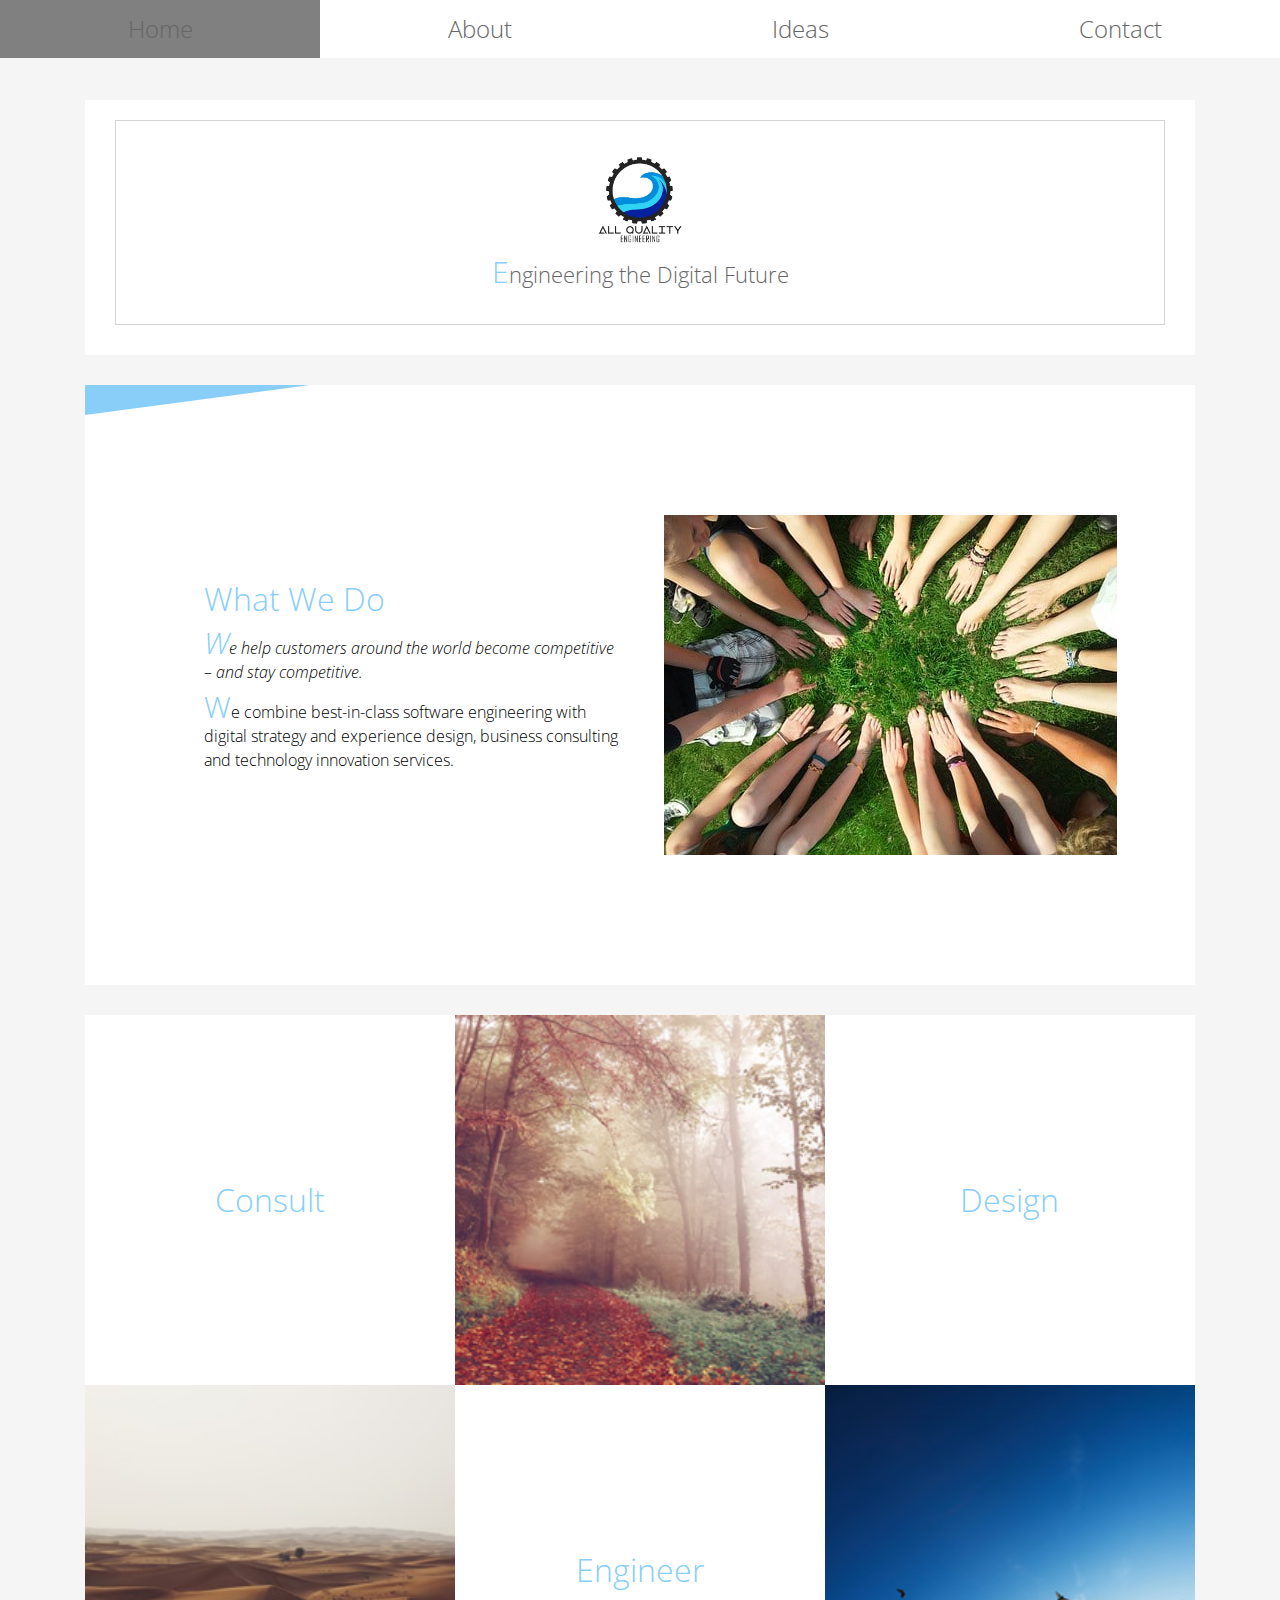
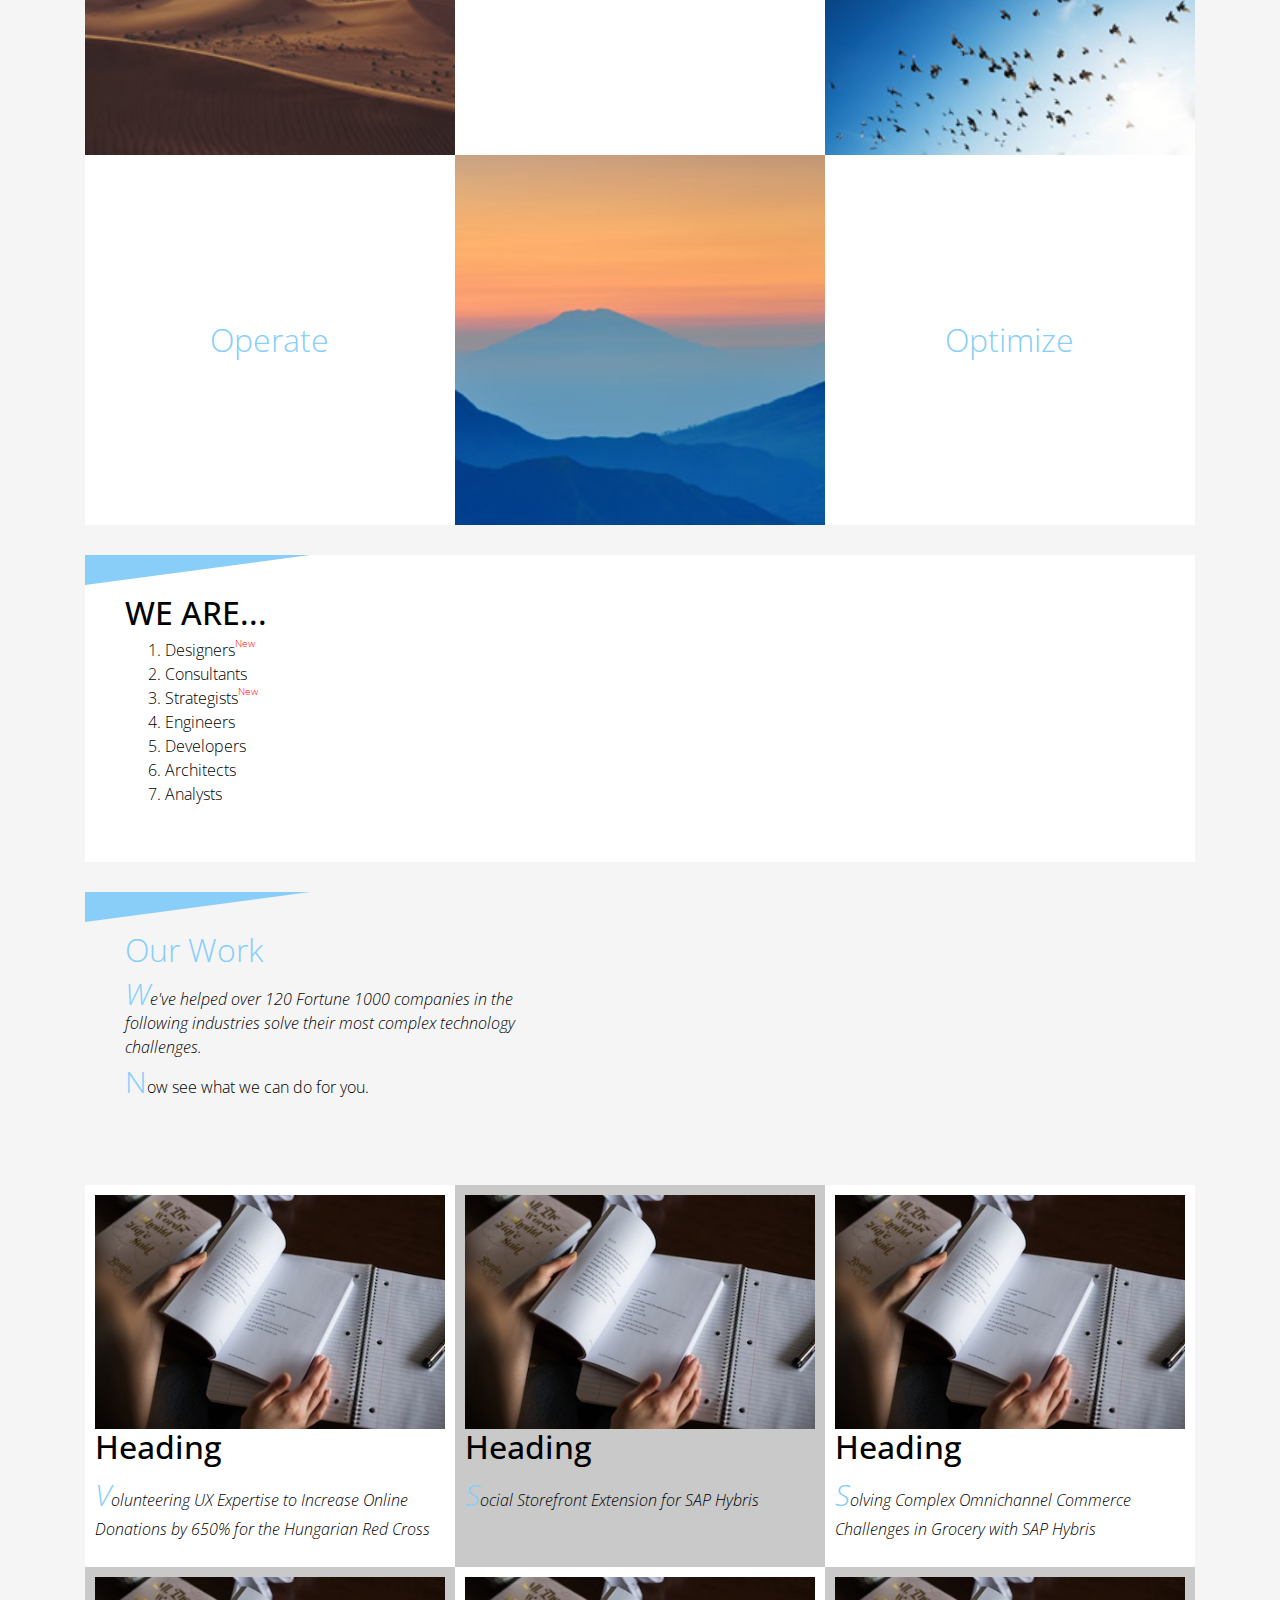
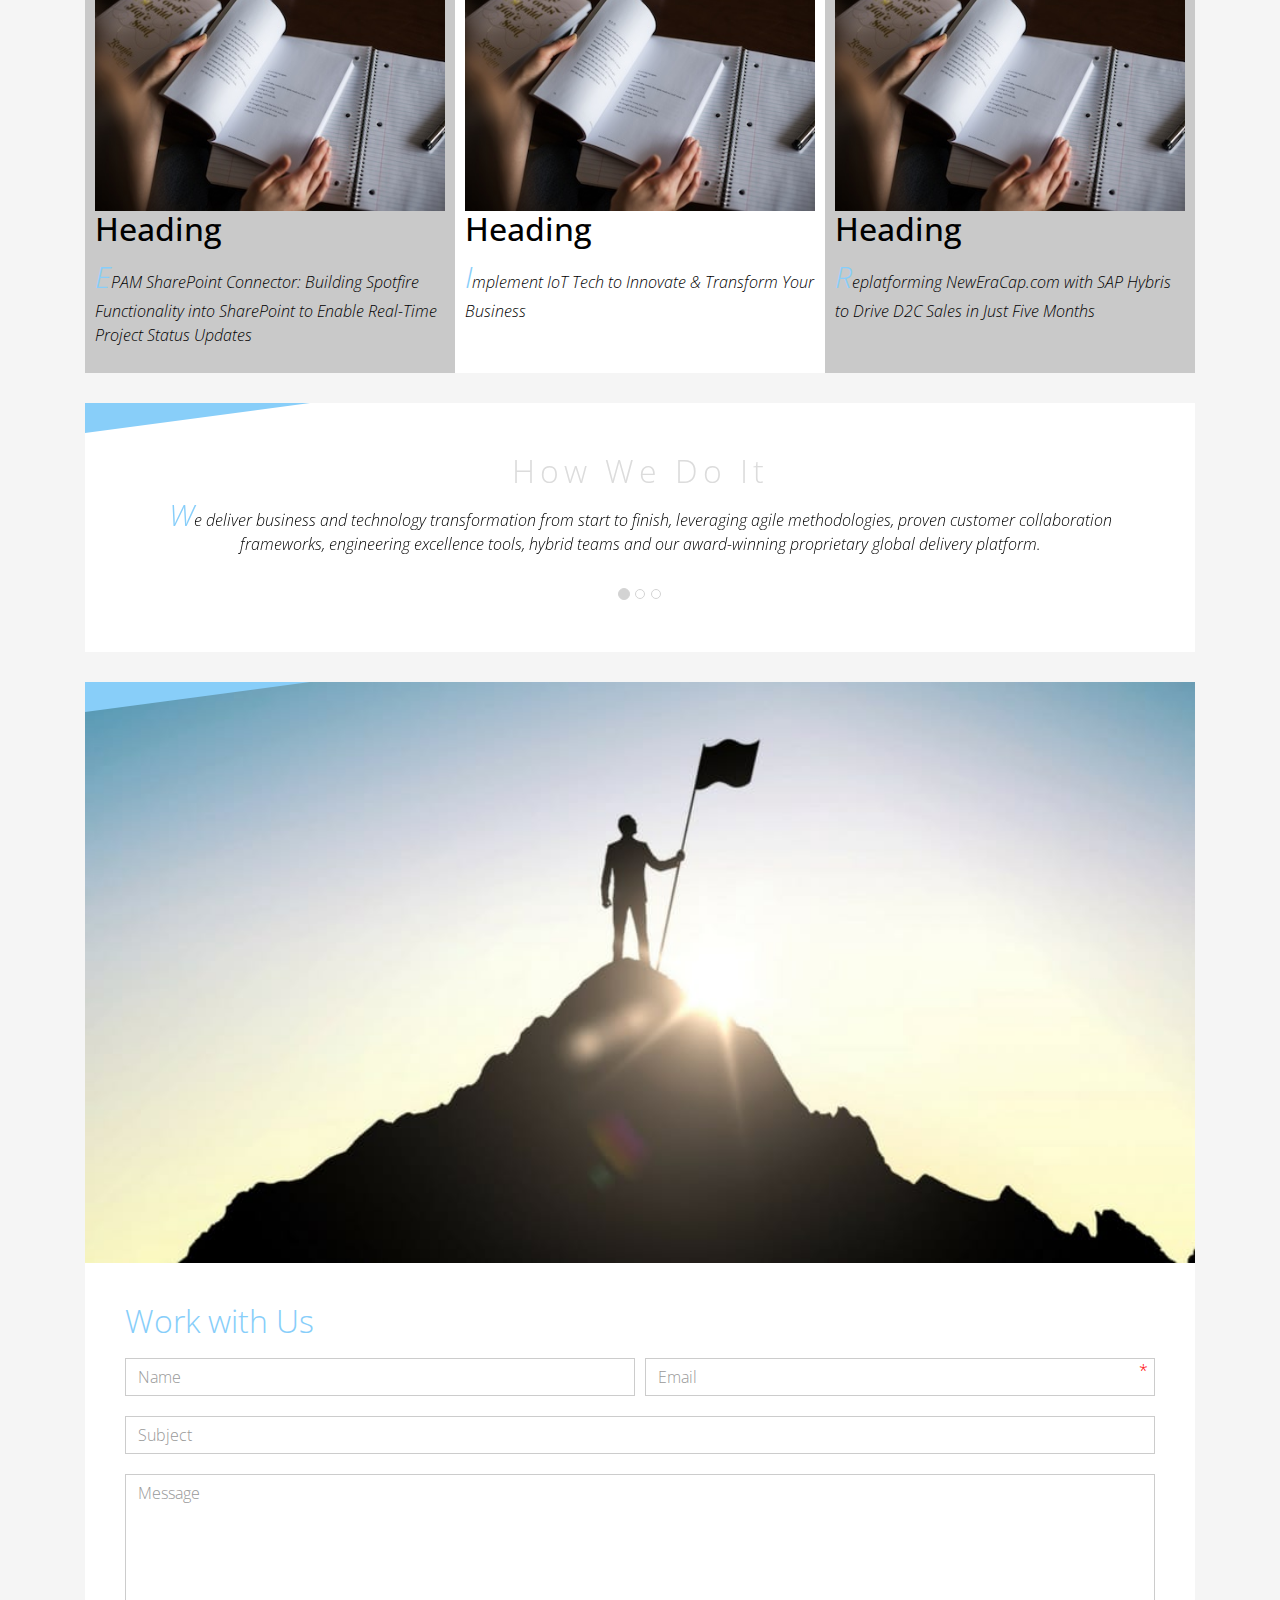
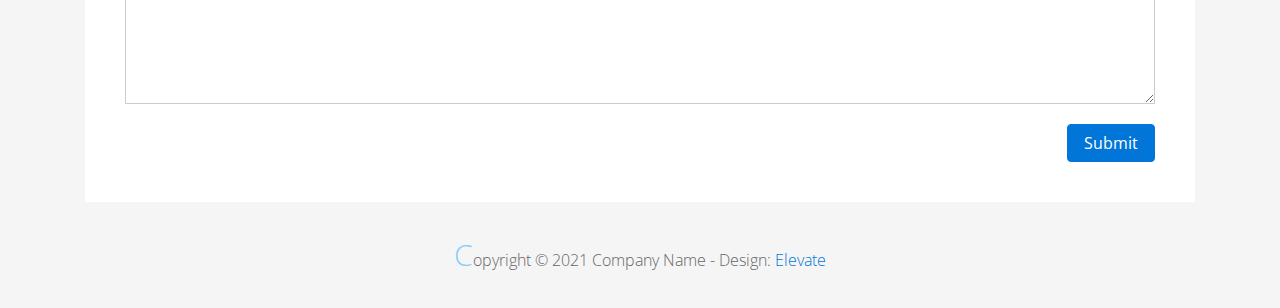
<file: Project3/index.html>
<!DOCTYPE html>
<html lang="en">
<head>
  <meta charset="utf-8">
  <meta http-equiv="X-UA-Compatible" content="IE=edge">
  <meta name="viewport" content="width=device-width, initial-scale=1">
  <title>CSS Basics</title>
  <link rel="stylesheet" href="http://fonts.googleapis.com/css?family=Open+Sans:300,400">
  <!-- Google web font "Open Sans" -->
  <link rel="stylesheet" href="css/bootstrap.min.css">
  <!-- Bootstrap style -->
  <link rel="stylesheet" href="css/general.css">
  <link rel="stylesheet" href="css/style.css">
  <!-- Templatemo style -->
</head>
<body>
<div class="container">
  <div class="tm-sidebar">
    <nav class="tm-main-nav">
      <ul>
        <li class="tm-nav-item"><a href="#home" class="tm-nav-item-link">Home</a></li>
        <li class="tm-nav-item"><a href="#about" class="tm-nav-item-link">About</a></li>
        <li class="tm-nav-item"><a href="#ideas" class="tm-nav-item-link">Ideas</a></li>
        <li class="tm-nav-item"><a href="#contact" class="tm-nav-item-link">Contact</a></li>
      </ul>
    </nav>
  </div>
  <div class="tm-main-content">
    <div id="home" class="tm-content-box tm-content-header margin-b-10">
      <div class="tm-banner">
        <div class="tm-banner-inner">
          <img src="img/57538a0d1c8dc_thumb900.jpg" width="100" alt="">
          <p class="tm-banner-text">Engineering the Digital Future</p>
        </div>
      </div>
    </div>
    <section>
      <div class="tm-content-box flex-2-col">
        <div class="padding-medium flex-item tm-team-description-container flex-item">
          <h2 class="tm-section-title">What We Do</h2>
          <p class="tm-section-description">We help customers around the world become competitive – and stay competitive.</p>
          <p class="tm-section-description"> We combine best-in-class software engineering with digital strategy and experience design, business consulting and technology innovation services.</p>
        </div>
        <div class="flex-item">
          <img src="img/team-386673__340.jpg" alt="epam-mexico">
        </div>
      </div>
      <div id="about" class="tm-content-box">
        <ul class="boxes gallery-container">
          <li class="box box-bg">
            <h2 class="tm-section-title tm-section-title-box tm-box-bg-title">Consult</h2>
          </li>
          <li class="box">
            <a href="img/idea-large-01.jpg">
              <img src="img/idea-01.jpg" alt="Image" class="img-fluid thumbnail box-img">
            </a>
          </li>
          <li class="box box-bg">
            <h2 class="tm-section-title tm-section-title-box tm-box-bg-title">Design</h2>
          </li>
          <li class="box">
            <a href="img/idea-large-02.jpg">
              <img src="img/idea-02.jpg" alt="Image" class="img-fluid thumbnail box-img">
            </a>
          </li>
          <li class="box box-bg">
            <h2 class="tm-section-title tm-section-title-box tm-box-bg-title">Engineer</h2>
          </li>
          <li class="box">
            <a href="img/idea-large-03.jpg">
              <img src="img/idea-03.jpg" alt="Image" class="img-fluid thumbnail box-img">
            </a>
          </li>
          <li class="box box-bg">
            <h2 class="tm-section-title tm-section-title-box tm-box-bg-title">Operate</h2>
          </li>
          <li class="box">
            <a href="img/idea-large-04.jpg">
              <img src="img/idea-04.jpg" alt="Image" class="img-fluid thumbnail box-img">
            </a>
          </li>
          <li class="box box-bg">
            <h2 class="tm-section-title tm-section-title-box tm-box-bg-title">Optimize</h2>
          </li>
        </ul>
      </div>
    </section>
    <section class="heading tm-content-box">
      <div class="padding-medium">
        <h2> WE ARE...</h2>
        <ol>
          <li><a href="index.html" class="text">Designers</a></li>
          <li><a href="index.html">Consultants</a></li>
          <li><a href="#" class="text">Strategists</a></li>
          <li><a href="#">Engineers</a></li>
          <li><a href="#">Developers</a></li>
          <li><a href="#">Architects</a></li>
          <li><a href="#">Analysts</a></li>
        </ol>
      </div>
    </section>
    <section class="blocks">
      <div class="padding-medium flex-item tm-team-description-container">
        <h2 class="tm-section-title">Our Work</h2>
        <p class="tm-section-description">We've helped over 120 Fortune 1000 companies in the following industries solve their most complex technology challenges. </p>
        <p class="tm-section-description"> Now see what we can do for you.</p>
      </div>
      <div class="tm-content-box flex-2-col">
      </div>
      <div  class="tm-content-box">
        <ul class="boxes gallery-container">
          <li class="box box-work">
            <img src="img/study.jpeg" alt="Image" class="img-fluid">
            <div>
              <h2>Heading</h2>
              <p>Volunteering UX Expertise to Increase Online Donations by 650% for the Hungarian Red Cross</p>
            </div>
          </li>
          <li class="box box-work">
            <img src="img/study.jpeg" alt="Image" class="img-fluid">
            <div>
              <h2>Heading</h2>
              <p>Social Storefront Extension for SAP Hybris</p>
            </div>
          </li>
          <li class="box box-work">
            <img src="img/study.jpeg" alt="Image" class="img-fluid">
            <div>
              <h2>Heading</h2>
              <p>Solving Complex Omnichannel Commerce Challenges in Grocery with SAP Hybris</p>
            </div>
          </li>
          <li class="box box-work">
            <img src="img/study.jpeg" alt="Image" class="img-fluid">
            <div>
              <h2>Heading</h2>
              <p>EPAM SharePoint Connector: Building Spotfire Functionality into SharePoint to Enable Real-Time Project Status Updates</p>
            </div>
          </li>
          <li class="box box-work">
            <img src="img/study.jpeg" alt="Image" class="img-fluid">
            <div>
              <h2>Heading</h2>
              <p>Implement IoT Tech to Innovate &amp; Transform Your Business</p>
            </div>
          </li>
          <li class="box box-work">
            <img src="img/study.jpeg" alt="Image" class="img-fluid">
            <div>
              <h2>Heading</h2>
              <p>Replatforming NewEraCap.com with SAP Hybris to Drive D2C Sales in Just Five Months</p>
            </div>
          </li>
        </ul>
      </div>
    </section>
    <section id="ideas">
      <div id="tmCarousel" class="carousel slide tm-content-box" data-ride="carousel">
        <ol class="carousel-indicators">
          <li data-target="#tmCarousel" data-slide-to="0" class="active"></li>
          <li data-target="#tmCarousel" data-slide-to="1" class=""></li>
          <li data-target="#tmCarousel" data-slide-to="2" class=""></li>
        </ol>
        <div class="carousel-inner" role="listbox">
          <div class="carousel-item active">
            <div class="carousel-content">
              <div class="flex-item">
                <h2 class="tm-section-title">How We Do It</h2>
                <p class="tm-section-description carousel-description">We deliver business and technology transformation from start to finish, leveraging agile methodologies, proven customer collaboration frameworks, engineering excellence tools, hybrid teams and our award-winning proprietary global delivery platform.</p>
              </div>
            </div>
          </div>
          <div class="carousel-item">
            <div class="carousel-content">
              <div class="flex-item">
                <h2 class="tm-section-title">Our Clients</h2>
                <p class="tm-section-description carousel-description">Lorem ipsum dolor sit amet,
                  consectetur adipiscing elit. Quisque vel nisi pharetra nibh varius pharetra ac
                  sagittis nisi. Etiam pharetra vestibulum hendrerit. Pellentesque interdum metus
                  sed massa rutrum.</p>
              </div>
            </div>
          </div>
          <div class="carousel-item">
            <div class="carousel-content">
              <div class="flex-item">
                <h2 class="tm-section-title">Our Projects</h2>
                <p class="tm-section-description carousel-description">Donec ex libero, fringilla
                  vitae purus sit amet, rhoncus pharetra lorem. Pellentesque id sem id lacus
                  ultricies vehicula. Aliquam rutrum mi non. Pellentesque interdum metus sed massa
                  rutrum.</p>
              </div>
            </div>
          </div>
        </div>
      </div>
    </section>
    <section class="tm-content-box">
      <img src="img/contact-us.jpg" alt="Contact image" class="img-fluid img-contact-us">
      <div id="contact" class="padding-medium">
        <h2 class="tm-section-title">Work with Us</h2>
        <form action="#contact" method="get" class="contact-form">
          <div class="form-group col-xs-12 col-sm-12 col-md-6 col-lg-6 form-group-2-col-left">
            <input type="text" id="contact_name" name="contact_name" class="form-control"
                   placeholder="Name" required/>
          </div>
          <div class="form-group col-xs-12 col-sm-12 col-md-6 col-lg-6 form-group-2-col-right mandatory-field">
            <input type="email" id="contact_email" name="contact_email" class="form-control"
                   placeholder="Email" required/>
          </div>
          <div class="form-group">
            <input type="text" id="contact_subject" name="contact_subject" class="form-control"
                   placeholder="Subject" required/>
          </div>
          <div class="form-group">
            <textarea id="contact_message" name="contact_message" class="form-control" rows="9"
                      placeholder="Message" required></textarea>
          </div>
          <button type="submit" class="btn btn-primary submit-btn">Submit</button>
        </form>
      </div>
    </section>
    <footer class="tm-footer">
      <p class="text-xs-center">Copyright &copy; 2021 Company Name - Design: <a rel="nofollow" href="http://www.templatemo.com/tm-481-elevate" target="_parent">Elevate</a></p>
    </footer>
  </div>
</div>
</body>
</html>
</file>
<file: Project3/css/general.css>
h2.tm-section-title {
    color: lightskyblue;
}

a:focus {
    color: #666;
    outline: 0
}

ul {
    padding: 0;
    margin: 0
}

body {
    background-color: #f5f5f5;
    color: #000;
    font-family: 'Open Sans', Helvetica, Arial, sans-serif;
    font-size: 16px;
    font-weight: 300;
    padding-top: 30px;
    overflow-x: hidden
}

section:before {
    position: absolute;
    z-index: 1
}

.box,
.tm-content-box,
.tm-main-nav {
    background-color: #fff
}

.tm-sidebar {
    z-index: 10;
    position: fixed;
    left: 0;
    right: 0;
    top: 0;
    width: 100%;
}

.tm-sidebar ul{
    margin: 0px;
    display: flex;
}

.tm-main-nav {
    font-size: 1.5em;
    text-align: center
}

.tm-nav-item {
    list-style: none;
    width: 100%;
}

.tm-nav-item-link {
    border: 1px solid transparent;
    color: #666;
    display: block;
    padding: 10px;
    width: 100%;
    -webkit-transition: all .3s ease;
    transition: all .3s ease
}

.carousel-indicators li,
.tm-banner-inner {
    border: 1px solid lightgrey
}


.tm-nav-item-link.active,
.tm-nav-item-link:hover {
    color: #666;
    text-decoration: none;
}

.tm-nav-item-link:focus {
    text-decoration: none
}

.tm-banner-text,
.tm-banner-title,
.tm-section-title {
    color: #666;
    font-weight: 300;
    margin: 0
}

.tm-section-title {
    margin-bottom: 20px
}

.tm-section-title-box {
    margin-bottom: 0
}

.tm-banner-title {
    font-size: 3.3em;
    letter-spacing: 2px;
    text-transform: uppercase
}

.tm-main-content {
    padding-top: 70px;
}

.tm-content-box {
    overflow: hidden;
    margin-bottom: 30px
}

.padding-medium {
    padding: 40px
}

.tm-banner {
    padding: 30px
}

.tm-banner-inner {
    padding: 30px 0;
    height: 100%;
    text-align: center;
    display: flex;
    -webkit-box-orient: vertical;
    -webkit-box-direction: normal;
    -webkit-flex-direction: column;
    -ms-flex-direction: column;
    flex-direction: column;
    -webkit-box-align: center;
    -webkit-align-items: center;
    -ms-flex-align: center;
    align-items: center;
    -webkit-box-pack: center;
    -webkit-justify-content: center;
    -ms-flex-pack: center;
    justify-content: center
}

.tm-banner-inner img{
    width: 120px;
}

.tm-banner-text {
    font-size: 1.4em
}

.boxes,
.tm-box-bg-title {
    display: -webkit-box;
    display: -webkit-flex;
    display: -ms-flexbox
}

.section-description {
    line-height: 1.8;
    margin-bottom: 25px
}

.section-description:last-child {
    margin-bottom: 0
}

.tm-team-description-container {
    max-width: 500px
}

.tm-team-info {
    display: flex
}

.box {
    list-style: none;
    width: 33.3333%;
    height: auto;
}

.box-bg {
    position: relative
}

.box-img {
    width: 100%;
}

.tm-box-bg-title {
    position: absolute;
    top: 0;
    right: 0;
    bottom: 0;
    left: 0;
    display: flex;
    -webkit-box-align: center;
    -webkit-align-items: center;
    -ms-flex-align: center;
    align-items: center;
    -webkit-box-pack: center;
    -webkit-justify-content: center;
    -ms-flex-pack: center;
    justify-content: center
}

.boxes {
    display: flex;
    -webkit-flex-wrap: wrap;
    -ms-flex-wrap: wrap;
    flex-wrap: wrap
}

.gallery-container a {
    cursor: -webkit-zoom-in;
    cursor: zoom-in
}

.carousel {
    position: relative;
    height: auto;
    padding: 50px 50px 80px;
    text-align: center
}

.carousel-indicators {
    bottom: 30px
}

.carousel-content {
    color: #000;
    display: -webkit-box;
    display: -webkit-flex;
    display: -ms-flexbox;
    display: flex;
    -webkit-box-align: center;
    -webkit-align-items: center;
    -ms-flex-align: center;
    align-items: center
}

.carousel-indicators .active {
    background-color: lightgrey
}

.contact-form {
    overflow: hidden
}

.form-control {
    border-radius: 0;
    font-size: 1em
}

.form-control:focus {
    border-color: lightgrey;
    box-shadow: inset 0 1px 1px rgba(0, 0, 0, .075), 0 0 8px rgba(153, 153, 153, .45)
}

.form-group {
    margin-bottom: 20px
}

.form-group-2-col-left {
    padding-left: 0;
    padding-right: 5px
}

.form-group-2-col-right {
    padding-right: 0;
    padding-left: 5px
}

.mandatory-field:after {
    position: absolute;
    top: 0;
    right: 7px
}

.carousel-inner>.carousel-item>a>img, .carousel-inner>.carousel-item>img, .img-contact-us {
    width: 100%;
}

.tm-footer {
    color: #666;
    padding-bottom: 15px
}
</file>
<file: Project3/css/style.css>
@media print {
   .tm-sidebar,
   .gallery-container,
   .blocks,
   .img-contact-us,
   .carousel,
   #contact,
   .heading,
   section::before {
      display: none; 
   } 
}

.img{
    width:45%;
}
.flex-2-col:first-child {
    min-height: 600px;
    display: flex;
    justify-content: center;
    align-items:center;
}

.flex-2-col img {
    height: 100%;
}
p::first-letter {
    font-size: 30px;
    color:#87CEFA;
}

.tm-banner {
    padding-top: 20px;
    background: none;
    border: 0px;
}

section::before {
    content: '';
    display: block;
    width: 0;
    height: 0;
    border: 30px solid transparent;
    border-top: 0 solid transparent;
    border-left: 225px solid #88cef9;
}

.carousel-inner 
.tm-section-title {
    color: gainsboro;
    letter-spacing: 5px;
}

h2 + p {
    font-style: italic;
}

.tm-section-description::first-letter{
    line-height: 0;
}

.heading a {
    color:black;
    position: relative;
}
.heading a:visited {
    text-decoration: underline;
}
.heading a:hover {
    text-decoration: double underline;
    color: #87CEFA;
}
.text {
    position: relative;
}
.text::after {
    content: "New";
    position: absolute;
    right: -20px;
    top: -3px;
    font-size: 10px;
    color: red;
}

.box-work:nth-of-type(2n) {
    background-color: #f5f5f5;
}

.box-work:nth-child(even) {
    background-color: #c9c9c9;
}

.box-work {
    padding: 10px
}

.mandatory-field::after{
    content: '*';
    color: red;
}

.btn {
    display: block;
    margin-left: auto;
}

.tm-nav-item-link:hover {
    background: grey;
}
</file>
